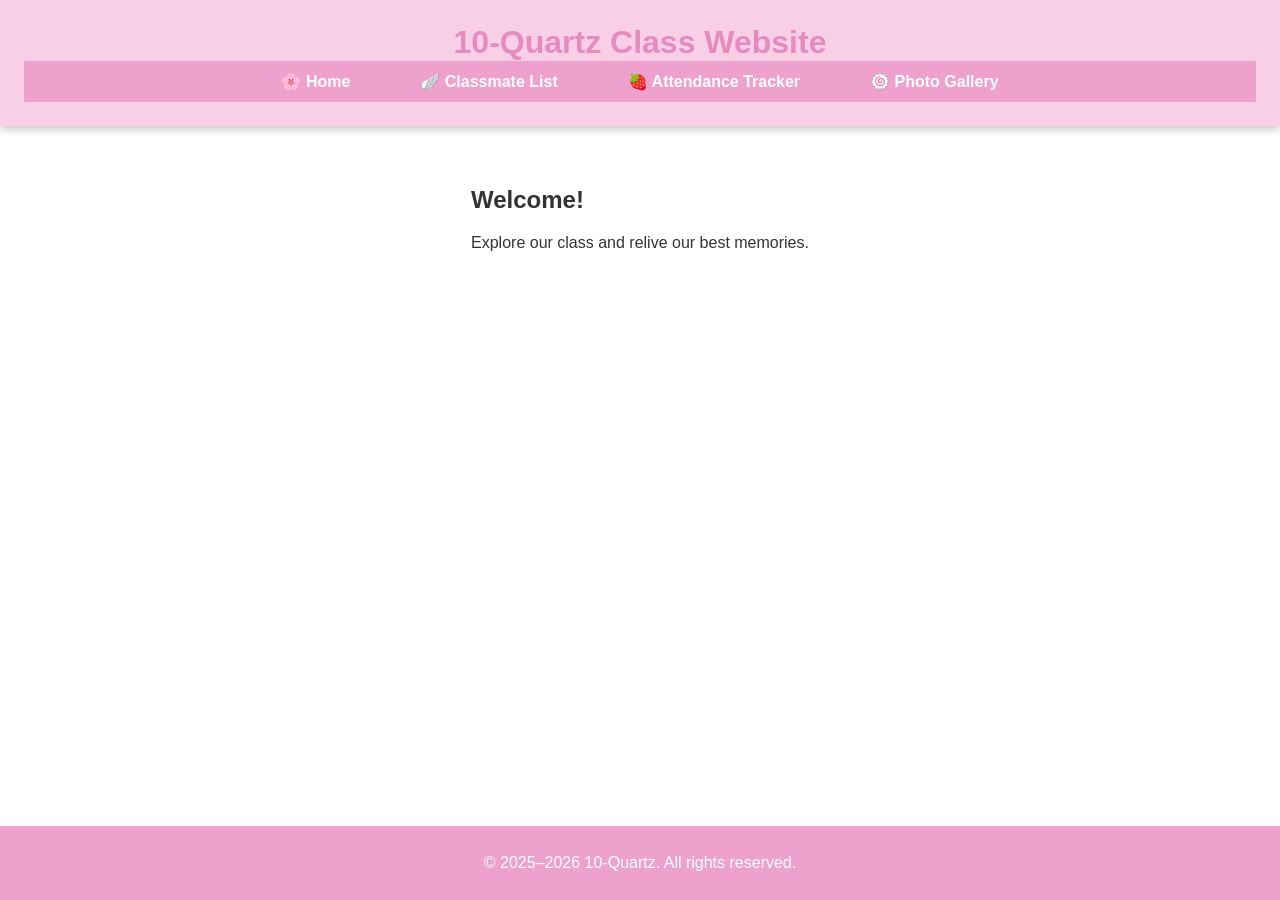
<file: index.html>
<!DOCTYPE html>
<html lang="en">
<head>
  <meta charset="UTF-8">
  <title>10-Quartz Class Website</title>
  <link rel="stylesheet" href="style.css">
</head>
<body>
  <header>
    <h1>10-Quartz Class Website</h1>
    <nav>
      <ul>
        <li><a href="index.html">🌸 Home</a></li>
        <li><a href="classmates.html">🪽 Classmate List</a></li>
        <li><a href="attendance.html">🍓 Attendance Tracker</a></li>
        <li><a href="photos.html">🍥 Photo Gallery</a></li>
      </ul>
    </nav>
  </header>
  <main>
    <section>
      <h2>Welcome!</h2>
      <p>Explore our class and relive our best memories.</p>
    </section>
  </main>
  <footer>
    <p>© 2025–2026 10-Quartz. All rights reserved.</p>
  </footer>
</body>
</html>
</file>
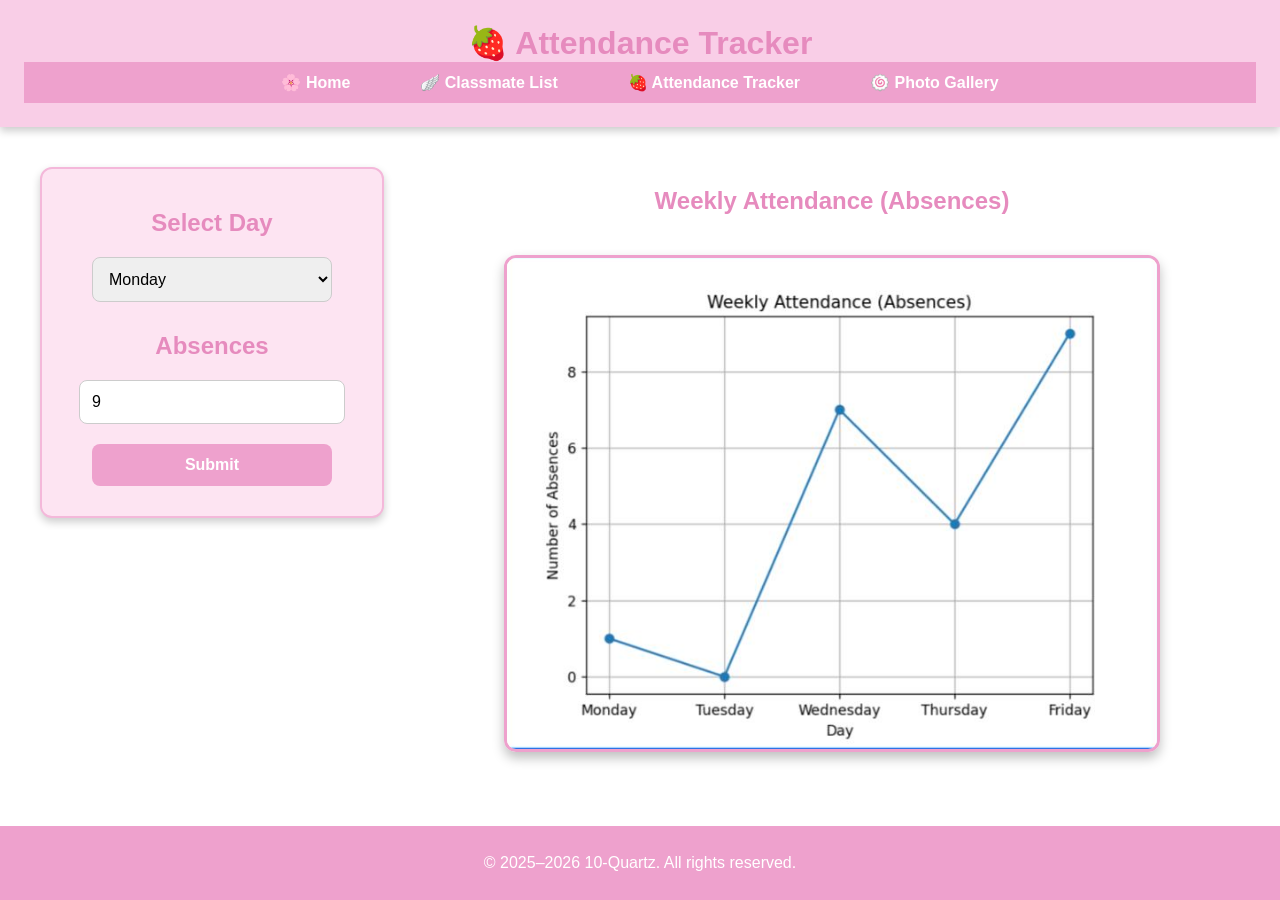
<file: attendance.html>
<!DOCTYPE html>
<html lang="en">
<head>
  <meta charset="UTF-8">
  <title>Attendance Tracker</title>
  <link rel="stylesheet" href="style.css">
</head>
<body>
  <header>
    <h1>🍓 Attendance Tracker</h1>
    <nav>
      <ul>
        <li><a href="index.html">🌸 Home</a></li>
        <li><a href="classmates.html">🪽 Classmate List</a></li>
        <li><a href="attendance.html">🍓 Attendance Tracker</a></li>
        <li><a href="photos.html">🍥 Photo Gallery</a></li>
      </ul>
    </nav>
  </header>
  <main>
    <section class="tracker-box">
      <h2>Select Day</h2>
      <select>
        <option>Monday</option>
        <option>Tuesday</option>
        <option>Wednesday</option>
        <option>Thursday</option>
        <option>Friday</option>
      </select>
      <h2>Absences</h2>
      <input type="number" value="9">
      <button>Submit</button>
    </section>
    <section class="chart-box">
      <h2>Weekly Attendance (Absences)</h2>
      <img src="attendance_chart.png" alt="Attendance Chart" class="chart">
    </section>
  </main>
  <footer>
    <p>© 2025–2026 10-Quartz. All rights reserved.</p>
  </footer>
</body>
</html>
</file>
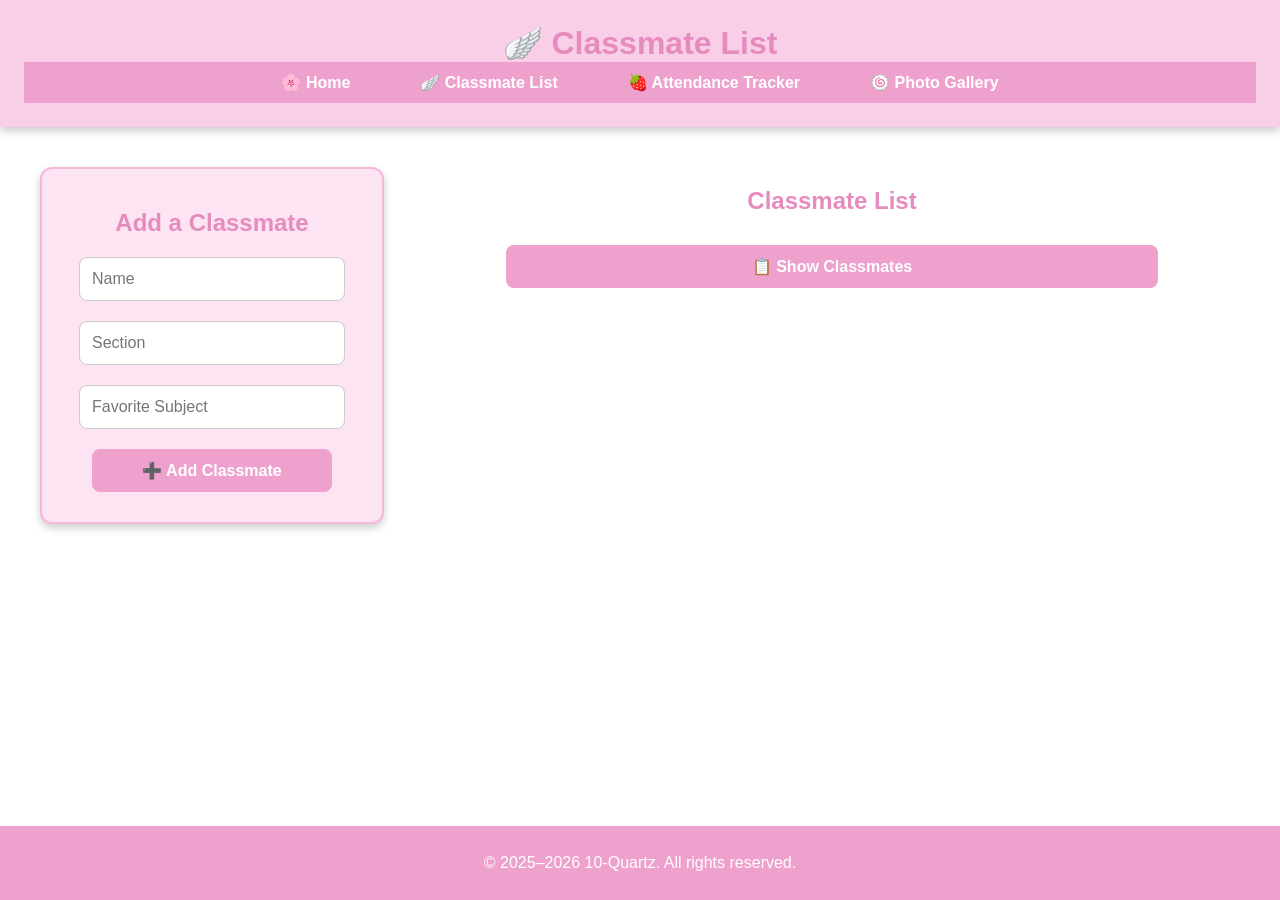
<file: classmates.html>
<!DOCTYPE html>
<html lang="en">
<head>
  <meta charset="UTF-8">
  <title>Classmate List</title>
  <link rel="stylesheet" href="style.css">
</head>
<body>
  <header>
    <h1>🪽 Classmate List</h1>
    <nav>
      <ul>
        <li><a href="index.html">🌸 Home</a></li>
        <li><a href="classmates.html">🪽 Classmate List</a></li>
        <li><a href="attendance.html">🍓 Attendance Tracker</a></li>
        <li><a href="photos.html">🍥 Photo Gallery</a></li>
      </ul>
    </nav>
  </header>
  <main>
    <section class="tracker-box">
      <h2>Add a Classmate</h2>
      <form id="addForm">
        <input type="text" id="name" placeholder="Name" required>
        <input type="text" id="section" placeholder="Section" required>
        <input type="text" id="subject" placeholder="Favorite Subject" required>
        <button type="submit">➕ Add Classmate</button>
      </form>
    </section>

    <section class="chart-box">
      <h2>Classmate List</h2>
      <button id="showList">📋 Show Classmates</button>
      <div id="list"></div>
    </section>
  </main>
  <footer>
    <p>© 2025–2026 10-Quartz. All rights reserved.</p>
  </footer>

  <script>

    let classmates = [
      {name: "Nathan", section: "Quartz", subject: "Science"},
      {name: "Anthea", section: "Quartz", subject: "Math"},
      {name: "Maiah", section: "Quartz", subject: "Music & Social Studies"},
      {name: "Anxela", section: "Quartz", subject: "Music & Social Studies"},
      {name: "Gab", section: "Quartz", subject: "Art"},
      {name: "Joo", section: "Quartz", subject: "Social Studies"},
      {name: "Caiomey", section: "Quartz", subject: "Snack Time"},
      {name: "Athena", section: "Quartz", subject: "TLE"},
      {name: "Nikolo", section: "Quartz", subject: "PE"},
      {name: "Chelsea", section: "Quartz", subject: "Social Studies"},
      {name: "Jercey", section: "Quartz", subject: "English"},
      {name: "Sittie", section: "Quartz", subject: "Math"},
      {name: "Jarett", section: "Quartz", subject: "Math"},
      {name: "JB Estapia", section: "Quartz", subject: "TLE"},
      {name: "Chloe", section: "Quartz", subject: "Social Studies"},
      {name: "Uriel", section: "Quartz", subject: "TLE"},
      {name: "Aaron", section: "Quartz", subject: "PE"},
      {name: "Gelo", section: "Quartz", subject: "Filipino"},
      {name: "Ezra", section: "Quartz", subject: "Social Studies"},
      {name: "JB Liwag", section: "Quartz", subject: "PE"},
      {name: "Anika", section: "Quartz", subject: "English & Science"},
      {name: "Kaila", section: "Quartz", subject: "Music"},
      {name: "Noleen", section: "Quartz", subject: "Science"},
      {name: "Xander", section: "Quartz", subject: "Math"},
      {name: "Sam", section: "Quartz", subject: "Social Studies"},
      {name: "Pio", section: "Quartz", subject: "PE"},
      {name: "Katelyn", section: "Quartz", subject: "Social Studies"},
      {name: "Andrei", section: "Quartz", subject: "Dismissal"},
      {name: "Lucas", section: "Quartz", subject: "Math"},
      {name: "Hans", section: "Quartz", subject: "PE & Social Studies"}
    ];

    function renderClassmates() {
      document.getElementById("list").innerHTML = classmates
        .map(c => `
          <div class="classmate-card">
            <p>🌸 Hi! I am <strong>${c.name}</strong> from <em>${c.section}</em>.</p>
            <p>My favorite subject is <u>${c.subject}</u>.</p>
          </div>
        `)
        .join("");
    }

    document.getElementById("showList").onclick = renderClassmates;

    document.getElementById("addForm").onsubmit = function(e) {
      e.preventDefault();
      const name = document.getElementById("name").value;
      const section = document.getElementById("section").value;
      const subject = document.getElementById("subject").value;

      classmates.push({name, section, subject});
      document.getElementById("addForm").reset();
      alert("✅ Classmate added! Click 'Show Classmates' to refresh the list.");
    };
  </script>
</body>
</html>
</file>
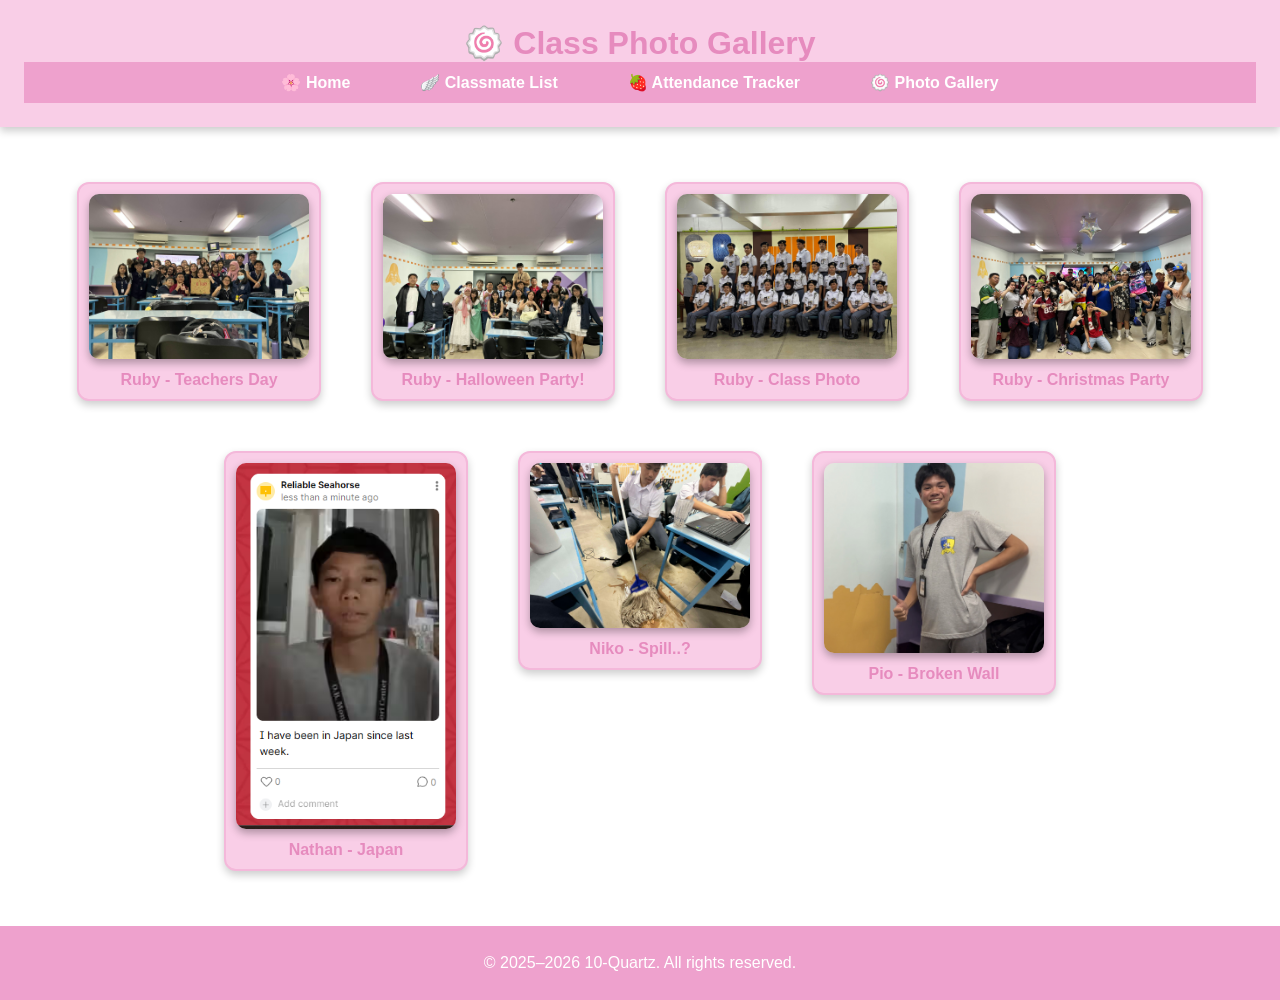
<file: photos.html>
<!DOCTYPE html>
<html lang="en">
<head>
  <meta charset="UTF-8">
  <title>Class Photo Gallery</title>
  <link rel="stylesheet" href="style.css">
</head>
<body>
  <header>
    <h1>🍥 Class Photo Gallery</h1>
    <nav>
      <ul>
        <li><a href="index.html">🌸 Home</a></li>
        <li><a href="classmates.html">🪽 Classmate List</a></li>
        <li><a href="attendance.html">🍓 Attendance Tracker</a></li>
        <li><a href="photos.html">🍥 Photo Gallery</a></li>
      </ul>
    </nav>
  </header>

  <main class="gallery">
    <figure>
      <img src="teachers_day.jpg" alt="Teachers Day">
      <figcaption>Ruby - Teachers Day</figcaption>
    </figure>
    <figure>
      <img src="halloween.jpg" alt="Halloween Party">
      <figcaption>Ruby - Halloween Party!</figcaption>
    </figure>
    <figure>
      <img src="class_photo.jpg" alt="Class Photo">
      <figcaption>Ruby - Class Photo</figcaption>
    </figure>
    <figure>
      <img src="christmas_party.webp" alt="Christmas Party">
      <figcaption>Ruby - Christmas Party</figcaption>
    </figure>
    <figure>
      <img src="nathan.png" alt="Nathan">
      <figcaption>Nathan - Japan</figcaption>
    </figure>
    <figure>
      <img src="niko_spill.jpg" alt="Niko Spill">
      <figcaption>Niko - Spill..?</figcaption>
    </figure>
    <figure>
      <img src="pio.png" alt="Pio">
      <figcaption>Pio - Broken Wall</figcaption>
    </figure>
  </main>
  <footer>
    <p>© 2025–2026 10-Quartz. All rights reserved.</p>
  </footer>
</body>
</html>
</file>
<file: style.css>
body {
  font-family: 'Segoe UI', sans-serif;
  background: white;
  margin: 0;
  padding: 0;
  color: #333;
  display: flex;
  flex-direction: column;
  min-height: 100vh;
}

header {
  background: #f9cee7;
  color: #333;
  text-align: center;
  padding: 1.5em;
  box-shadow: 0 4px 8px rgba(0,0,0,0.2);
}

header h1 {
  margin: 0;
  font-size: 2em;
  font-weight: bold;
  color: #e68bbe;
}

nav ul {
  list-style: none;
  display: flex;
  justify-content: center;
  background: #eea1cd;
  margin: 0;
  padding: 0.7em;
}

nav li {
  margin: 0 20px;
}

nav a {
  color: white;
  text-decoration: none;
  font-weight: bold;
  padding: 10px 15px;
  border-radius: 5px;
  transition: background 0.3s, transform 0.2s;
}

nav a:hover {
  background: #e68bbe;
  transform: scale(1.1);
}

main {
  flex: 1;
  display: flex;
  justify-content: center;  
  align-items: flex-start;   
  gap: 40px;               
  padding: 40px;
  flex-wrap: wrap; 
}

.tracker-box {
  background: #fde4f2;
  border: 2px solid #f4b8da;
  border-radius: 12px;
  padding: 20px;
  width: 300px;
  text-align: center;
  box-shadow: 0 4px 8px rgba(0,0,0,0.2);
}

.tracker-box h2 {
  color: #e68bbe;
  margin-bottom: 10px;
}

.tracker-box input, select, button {
  margin: 10px;
  padding: 12px;
  border-radius: 8px;
  border: 1px solid #ccc;
  font-size: 1em;
  width: 80%;
}

button {
  background: #eea1cd;
  color: white;
  cursor: pointer;
  border: none;
  font-weight: bold;
  transition: background 0.3s, transform 0.2s;
}

button:hover {
  background: #e68bbe;
  transform: scale(1.05);
}

.chart-box {
  flex: 1;
  text-align: center;
}

.chart-box h2 {
  color: #e68bbe;
  margin-bottom: 20px;
}

.chart {
  width: 80%;
  max-width: 650px;
  border: 3px solid #eea1cd;
  border-radius: 12px;
  box-shadow: 0 6px 12px rgba(0,0,0,0.25);
  margin-top: 20px;
}

.gallery {
  display: flex;
  flex-wrap: wrap;
  justify-content: center;
  gap: 20px;
}

.gallery figure {
  background: #f9cee7;
  border: 2px solid #f4b8da;
  border-radius: 12px;
  margin: 15px;
  padding: 10px;
  box-shadow: 0 4px 8px rgba(0,0,0,0.2);
  transition: transform 0.3s;
  text-align: center;
}

.gallery img {
  width: 220px;
  border-radius: 10px;
  box-shadow: 0 4px 8px rgba(0,0,0,0.3);
}

.gallery figure:hover {
  transform: scale(1.05);
}

.gallery figcaption {
  margin-top: 8px;
  font-weight: bold;
  color: #e68bbe;
}

footer {
  background: #eea1cd;
  color: white;
  text-align: center;
  padding: 12px;
  margin-top: auto;
}
</file>
